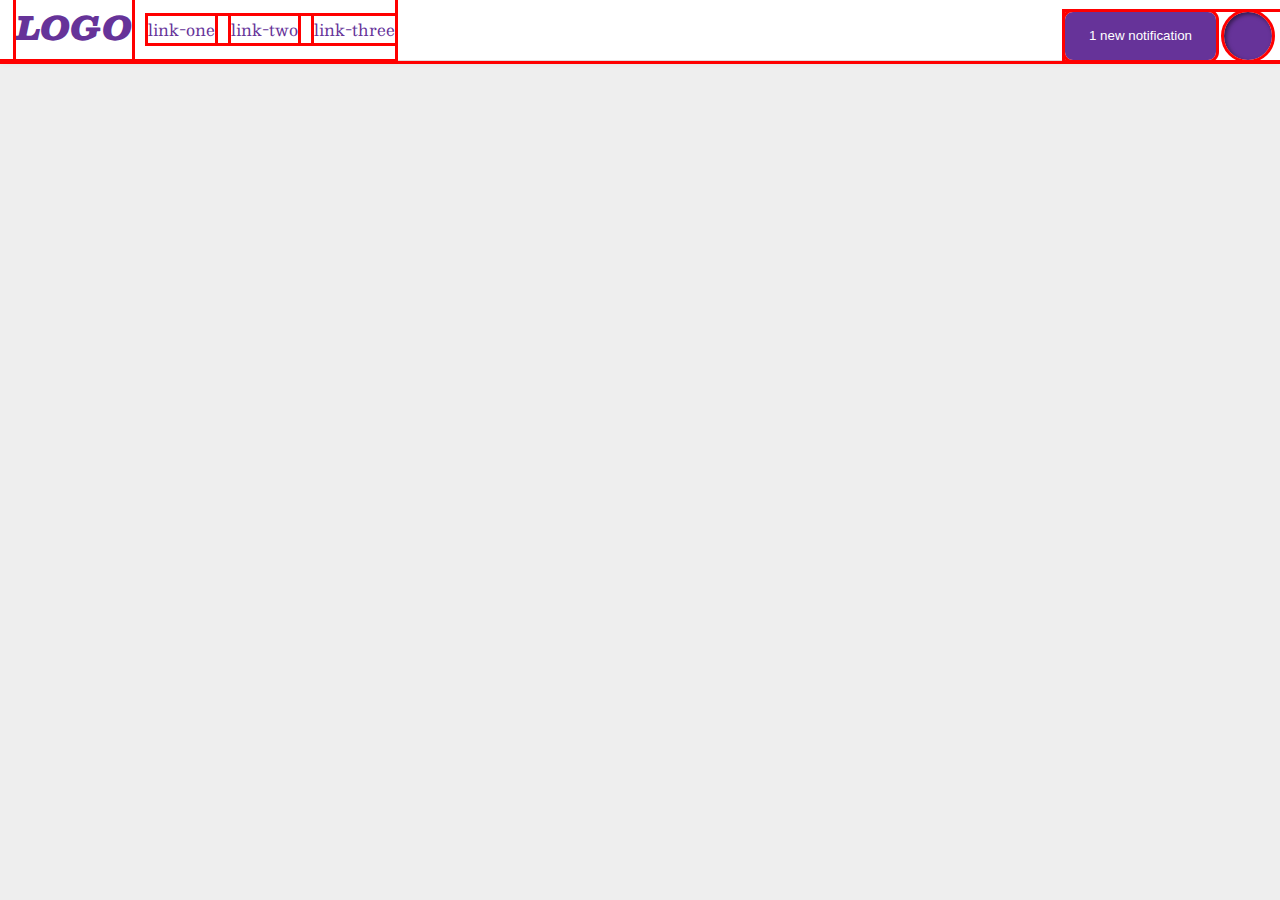
<file: flex/03-flex-header-2/index.html>
<!DOCTYPE html>
<html lang="en">
  <head>
    <meta charset="UTF-8">
    <meta http-equiv="X-UA-Compatible" content="IE=edge">
    <meta name="viewport" content="width=device-width, initial-scale=1.0">
    <title>Flex Header 2</title>
    <link rel="stylesheet" href="style.css">
  </head>
  <body>
    <div class="header">
      <div class="left">
      <div class="logo">
        LOGO
      </div>
      <ul class="links">
        <li><a href="https://google.com">link-one</a></li>
        <li><a href="https://google.com">link-two</a></li>
        <li><a href="https://google.com">link-three</a></li>
      </ul>
    </div>
      <div class="right">
      <button class="notifications">
        1 new notification
      </button>
      <div class="profile-image"></div>
    </div>
  </div>
  </body>
</html>
</file>
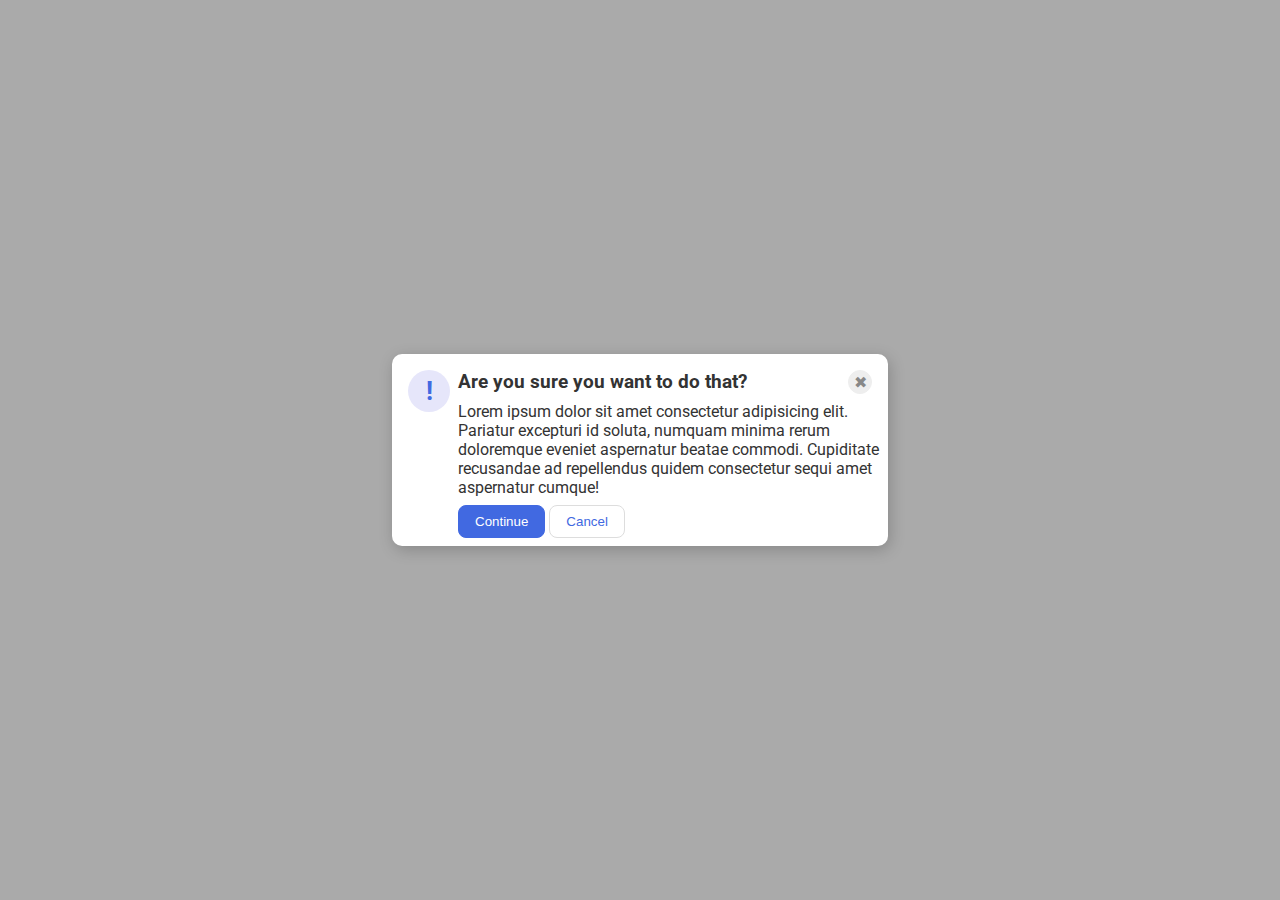
<file: flex/05-flex-modal/index.html>
<!DOCTYPE html>
<html lang="en">
  <head>
    <meta charset="UTF-8">
    <meta http-equiv="X-UA-Compatible" content="IE=edge">
    <meta name="viewport" content="width=device-width, initial-scale=1.0">
    <link rel="stylesheet" href="style.css">
    <title>Modal</title>
  </head>
  <body>
    <div class="modal">
      <div class="icon">!</div>
      <div class="container">
      <div class="header">Are you sure you want to do that?
      <button class="close-button">✖</button>
    </div>
      <div class="text">Lorem ipsum dolor sit amet consectetur adipisicing elit. Pariatur excepturi id soluta, numquam minima rerum doloremque eveniet aspernatur beatae commodi. Cupiditate recusandae ad repellendus quidem consectetur sequi amet aspernatur cumque!</div>
      <button class="continue">Continue</button>
      <button class="cancel">Cancel</button>
    </div>
    </div>
  </body>
</html>
</file>
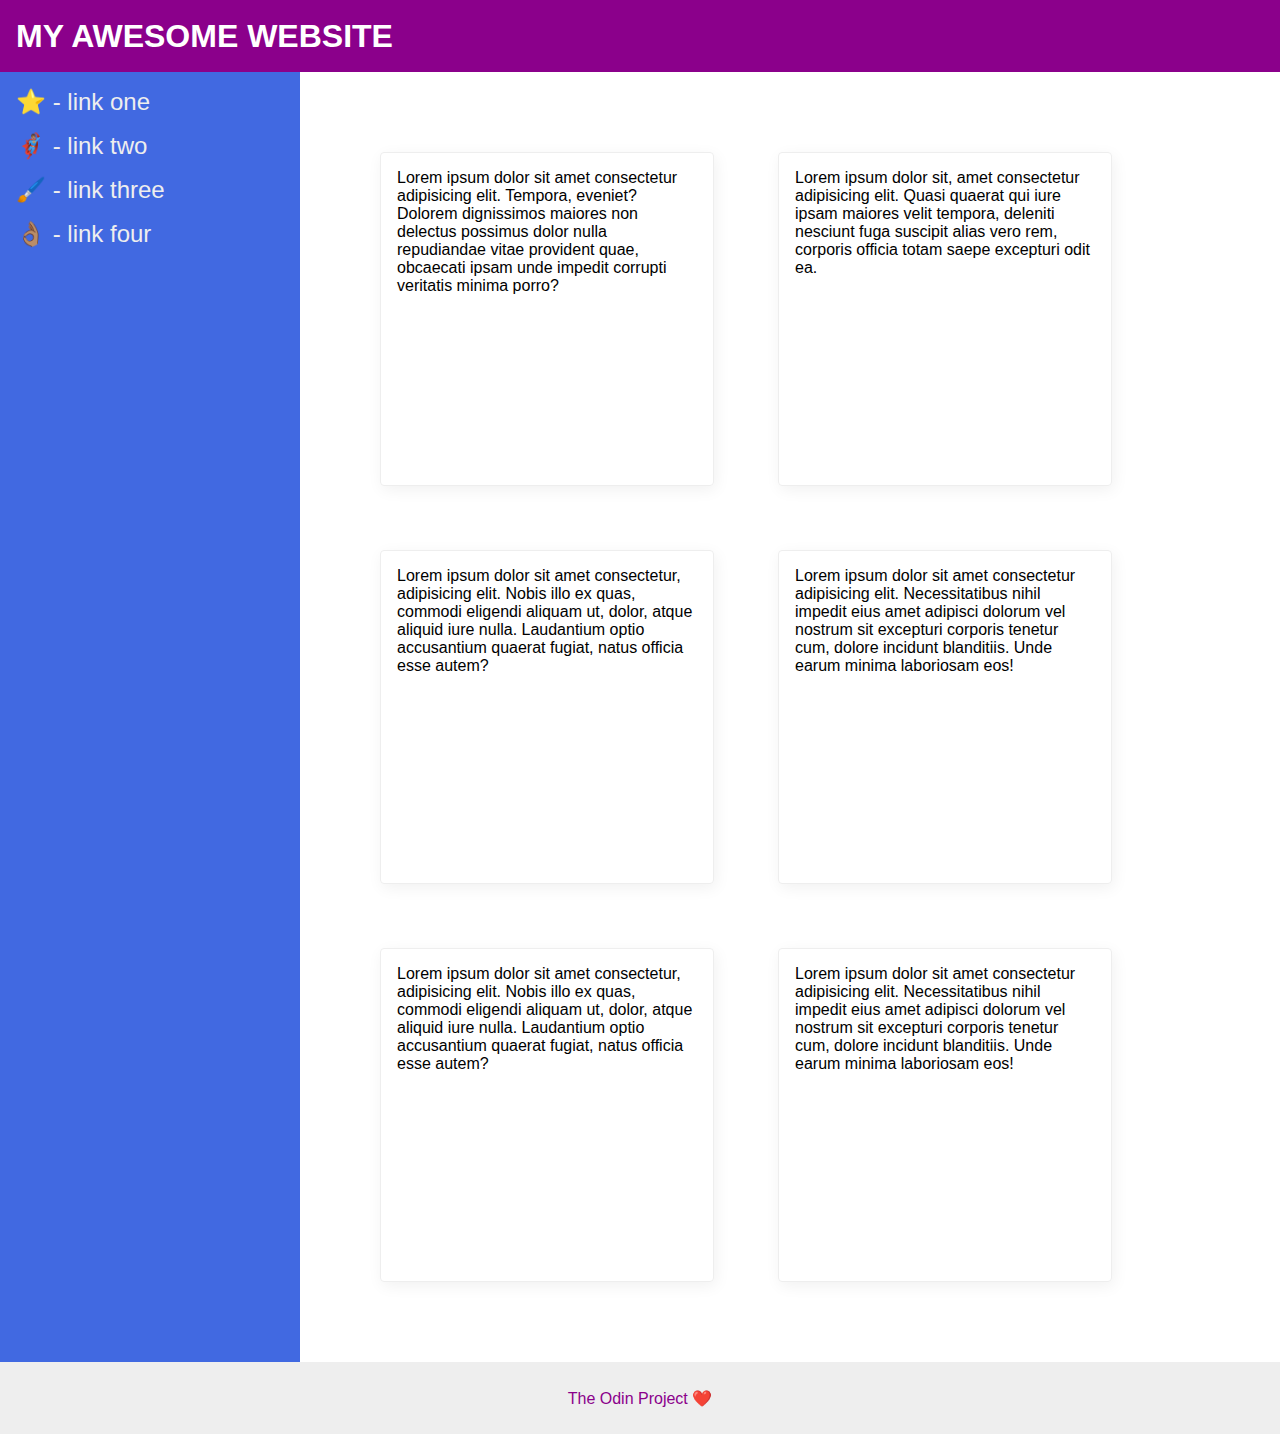
<file: flex/07-flex-layout-2/index.html>
<!DOCTYPE html>
<html lang="en">
  <head>
    <meta charset="UTF-8">
    <meta http-equiv="X-UA-Compatible" content="IE=edge">
    <meta name="viewport" content="width=device-width, initial-scale=1.0">
    <title>The Holy Grail</title>
    <link rel="stylesheet" href="style.css">
  </head>
  <body>
    <div class="header">
      MY AWESOME WEBSITE
    </div>

    <div class="middle">
    <div class="sidebar">
      <ul>
        <li><a href="#">⭐ - link one</a></li>
        <li><a href="#">🦸🏽‍♂️ - link two</a></li>
        <li><a href="#">🖌️ - link three</a></li>
        <li><a href="#">👌🏽 - link four</a></li>
      </ul>
    </div>
    <div class="cards">
    <div class="card">Lorem ipsum dolor sit amet consectetur adipisicing elit. Tempora, eveniet? Dolorem dignissimos maiores non delectus possimus dolor nulla repudiandae vitae provident quae, obcaecati ipsam unde impedit corrupti veritatis minima porro?</div>
    <div class="card">Lorem ipsum dolor sit, amet consectetur adipisicing elit. Quasi quaerat qui iure ipsam maiores velit tempora, deleniti nesciunt fuga suscipit alias vero rem, corporis officia totam saepe excepturi odit ea.</div>
    <div class="card">Lorem ipsum dolor sit amet consectetur, adipisicing elit. Nobis illo ex quas, commodi eligendi aliquam ut, dolor, atque aliquid iure nulla. Laudantium optio accusantium quaerat fugiat, natus officia esse autem?</div>
    <div class="card">Lorem ipsum dolor sit amet consectetur adipisicing elit. Necessitatibus nihil impedit eius amet adipisci dolorum vel nostrum sit excepturi corporis tenetur cum, dolore incidunt blanditiis. Unde earum minima laboriosam eos!</div>
    <div class="card">Lorem ipsum dolor sit amet consectetur, adipisicing elit. Nobis illo ex quas, commodi eligendi aliquam ut, dolor, atque aliquid iure nulla. Laudantium optio accusantium quaerat fugiat, natus officia esse autem?</div>
    <div class="card">Lorem ipsum dolor sit amet consectetur adipisicing elit. Necessitatibus nihil impedit eius amet adipisci dolorum vel nostrum sit excepturi corporis tenetur cum, dolore incidunt blanditiis. Unde earum minima laboriosam eos!</div>
  </div>
</div>
    <div class="footer">
      The Odin Project ❤️
    </div>
  </body>
</html>
</file>
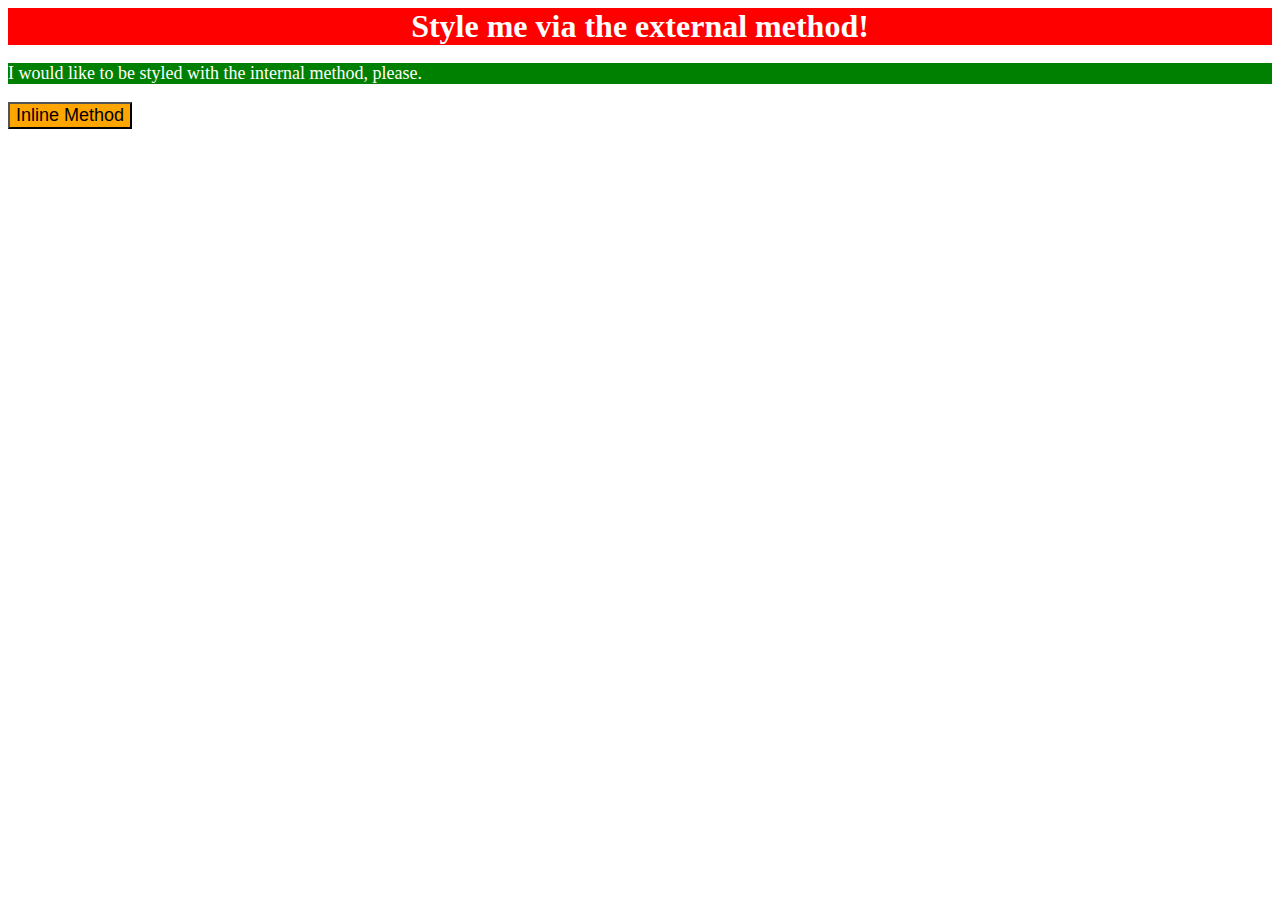
<file: foundations/01-css-methods/index.html>
<!DOCTYPE html>
<html lang="en">
  <head>
    <meta charset="UTF-8">
    <meta http-equiv="X-UA-Compatible" content="IE=edge">
    <meta name="viewport" content="width=device-width, initial-scale=1.0">
    <title>Methods for Adding CSS</title>
    <link rel="stylesheet" href="style.css">
    <style>
      p {
        background-color: green;
        color: white;
        font-size: 18px;
      }
    </style>
  </head>
  <body>
    <div>Style me via the external method!</div>
    <p>I would like to be styled with the internal method, please.</p>
    <button style="background-color: orange; font-size: 18px;">Inline Method</button>
  </body>
</html>
</file>
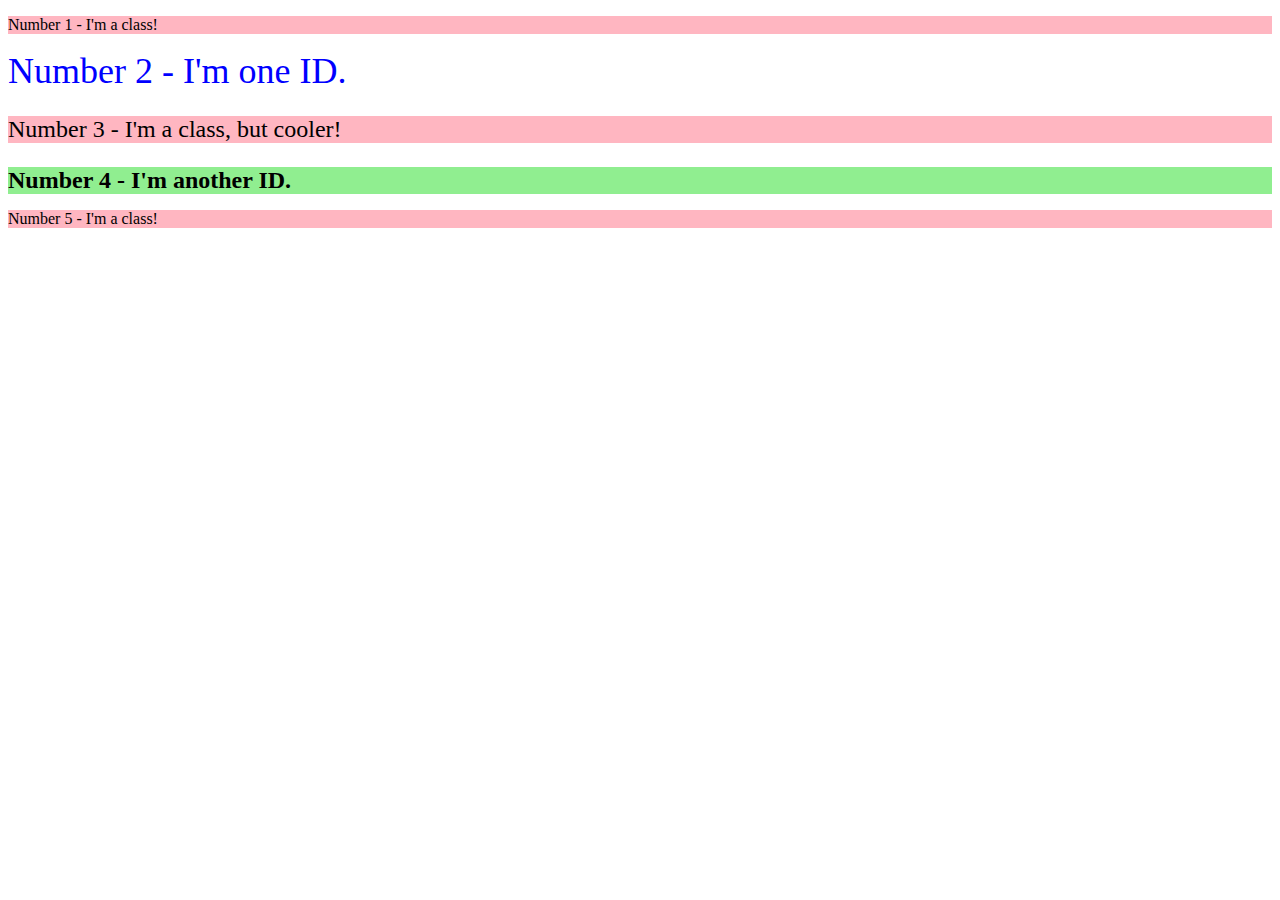
<file: foundations/02-class-id-selectors/index.html>
<!DOCTYPE html>
<html lang="en">
  <head>
    <meta charset="UTF-8">
    <meta http-equiv="X-UA-Compatible" content="IE=edge">
    <meta name="viewport" content="width=device-width, initial-scale=1.0">
    <title>Class and ID Selectors</title>
    <link rel="stylesheet" href="style.css">
  </head>
  <body>
    <p class="light-pink">Number 1 - I'm a class!</p>
    <div id="blue">Number 2 - I'm one ID.</div>
    <p class="light-pink size">Number 3 - I'm a class, but cooler!</p>
    <div id="light-green">Number 4 - I'm another ID.</div>
    <p class="light-pink">Number 5 - I'm a class!</p>
  </body>
</html>
</file>
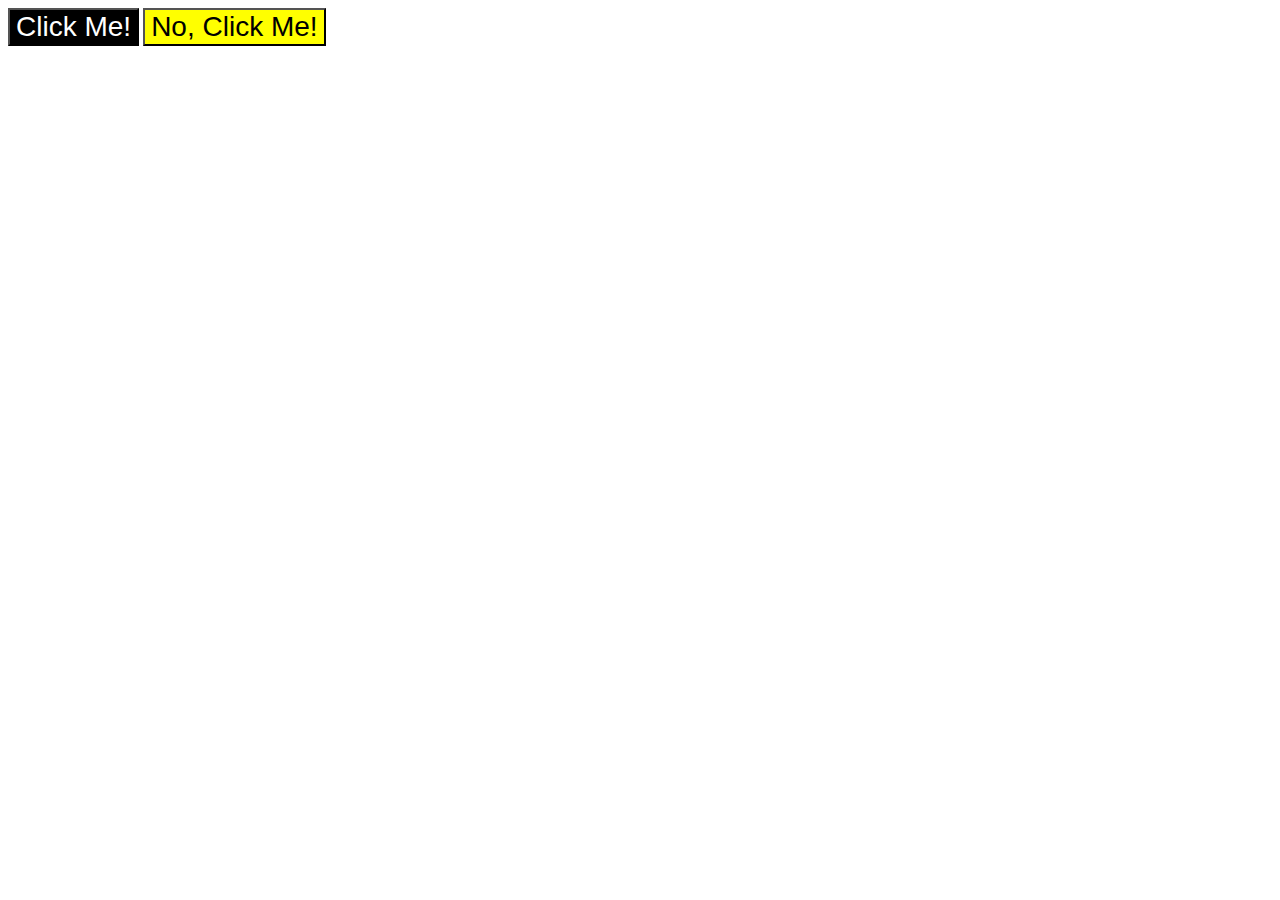
<file: foundations/03-grouping-selectors/index.html>
<!DOCTYPE html>
<html lang="en">
  <head>
    <meta charset="UTF-8">
    <meta http-equiv="X-UA-Compatible" content="IE=edge">
    <meta name="viewport" content="width=device-width, initial-scale=1.0">
    <title>Grouping Selectors</title>
    <link rel="stylesheet" href="style.css">
  </head>
  <body>
    <button class="first">Click Me!</button>
    <button class="second">No, Click Me!</button>
  </body>
</html>
</file>
<file: flex/03-flex-header-2/style.css>
/* this is some magical font-importing.  
you'll learn about it later. */
@import url('https://fonts.googleapis.com/css2?family=Besley:ital,wght@0,400;1,900&display=swap');

* {
  outline: solid red;
}

body {
  margin: 0;
  background: #eee;
  font-family: Besley, serif;
}

.header {
  background: white;
  border-bottom: 1px solid #ddd;
  box-shadow: 0 0 8px rgba(0,0,0,.1);
  display: flex;
  justify-content: space-between;
  align-items: baseline;
}

.profile-image {
  background: rebeccapurple;
  box-shadow: inset 2px 2px 4px rgba(0,0,0,.5);
  border-radius: 50%;
  width: 48px;
  height: 48px;
  margin-right: 8px;
  margin-left: 8px;
}

.logo {
  color: rebeccapurple;
  font-size: 32px;
  font-weight: 900;
  font-style: italic;
  margin-right: 16px;
  margin-left: 16px;
}

button {
  border: none;
  border-radius: 8px;
  background: rebeccapurple;
  color: white;
  padding: 8px 24px;
}

a {
  /* this removes the line under our links */
  text-decoration: none;
  color: rebeccapurple;
}

ul {
  list-style-type: none;
  display: flex;
  padding: 0px;
  gap: 16px;
}

.left {
  display: flex;
}

.right {
  display: flex;
  justify-content: space-between;
}
</file>
<file: flex/05-flex-modal/style.css>
@import url('https://fonts.googleapis.com/css2?family=Roboto:wght@400;700&display=swap');

html, body {
  height: 100%;
}

body {
  font-family: Roboto, sans-serif;
  margin: 0;
  background: #aaa;
  color: #333;
  /* I'll give you this one for free lol */
  display: flex;
    align-items: center;
  justify-content: center;
}

.modal {
  background: white;
  width: 480px;
  border-radius: 10px;
  box-shadow: 2px 4px 16px rgba(0,0,0,.2);
  display: flex;
  padding: 8px;
}

.icon {
  color: royalblue;
  font-size: 26px;
  font-weight: 700;
  background: lavender;
  width: 42px;
  height: 42px;
  border-radius: 50%;
  display: flex;
  align-items: center;
  justify-content: center;
  flex-shrink: 0;
  margin: 8px;

}

.close-button {
  background: #eee;
  border-radius: 50%;
  color: #888;
  font-weight: 400;
  font-size: 16px;
  height: 24px;
  width: 24px;
  display: flex;
  align-items: center;
  justify-content: center;
  border: 1px solid #eee;
  padding: 0;
}

button {
  cursor: pointer;
  padding: 8px 16px;
  border-radius: 8px;
}

button.continue {
  background: royalblue;
  border: 1px solid royalblue;
  color: white;
}

button.cancel {
  background: white;
  border: 1px solid #ddd;
  color: royalblue;
}

.header {
  display: flex;
  justify-content:space-between;
  box-sizing: border-box;
  margin: 8px 8px 8px 0px;
  align-items: baseline;
  font-weight: bold;
  font-size: larger;
}

.text {
  margin-bottom: 8px;
}
</file>
<file: flex/07-flex-layout-2/style.css>
body {
  font-family: -apple-system, BlinkMacSystemFont, 'Segoe UI', Roboto, Oxygen, Ubuntu, Cantarell, 'Open Sans', 'Helvetica Neue', sans-serif;
  margin: 0;
  min-height: 100vh;
  display: flex;
  flex-direction: column;
  justify-content: space-between;
}

.header {
  height: 72px;
  background: darkmagenta;
  color: white;
  font-size: 32px;
  font-weight: 900;
  display: flex;
  align-items: center;
  padding-left: 16px;
}

.footer {
  height: 72px;
  background: #eee;
  color: darkmagenta;
  display: flex;
  align-items: center;
  justify-content: center;
}

.sidebar {
  width: 300px;
  background: royalblue;
  box-sizing: border-box;
  padding: 16px;
  display: flex;
  flex-shrink: 0;
}

.card {
  border: 1px solid #eee;
  box-shadow: 2px 4px 16px rgba(0,0,0,.06);
  border-radius: 4px;
  padding: 16px;
  margin: 32px;
  height: 300px;
  width: 300px;
}

.middle {
  display: flex;
  flex: 1;
}

ul {
  list-style: none;
  padding: 0px;
  margin: 0px;
}

a {
  text-decoration: none;
  color: #eee;
  font-size: 24px;
}

li {
  margin-bottom: 16px;
}

.cards {
  padding: 48px;
  display: flex;
  flex-wrap: wrap;
  
}
</file>
<file: foundations/01-css-methods/style.css>
div {
    background-color: red;
    color: white;
    font-size: 32px;
    text-align: center;
    font-weight: bold;
}
</file>
<file: foundations/02-class-id-selectors/style.css>
.light-pink {
    background-color: 	#FFB6C1;
    font-family: Verdana, "DejaVu Sans" sans-serif;
}

#blue {
    color: blue;
    font-size: 36px;
}

.size {
    font-size: 24px;
}

#light-green {
    background-color: 	#90EE90;
    font-size: 24px;
    font-weight: bold;
}
</file>
<file: foundations/03-grouping-selectors/style.css>
.first,
.second {
    font-size: 28px;
    font-family: Helvetica, "Times New Roman" sans-serif;
}

.first {
    background-color: #000000;
    color: #ffffff;
}

.second {
    background-color: rgb(255, 255, 0)
}
</file>
